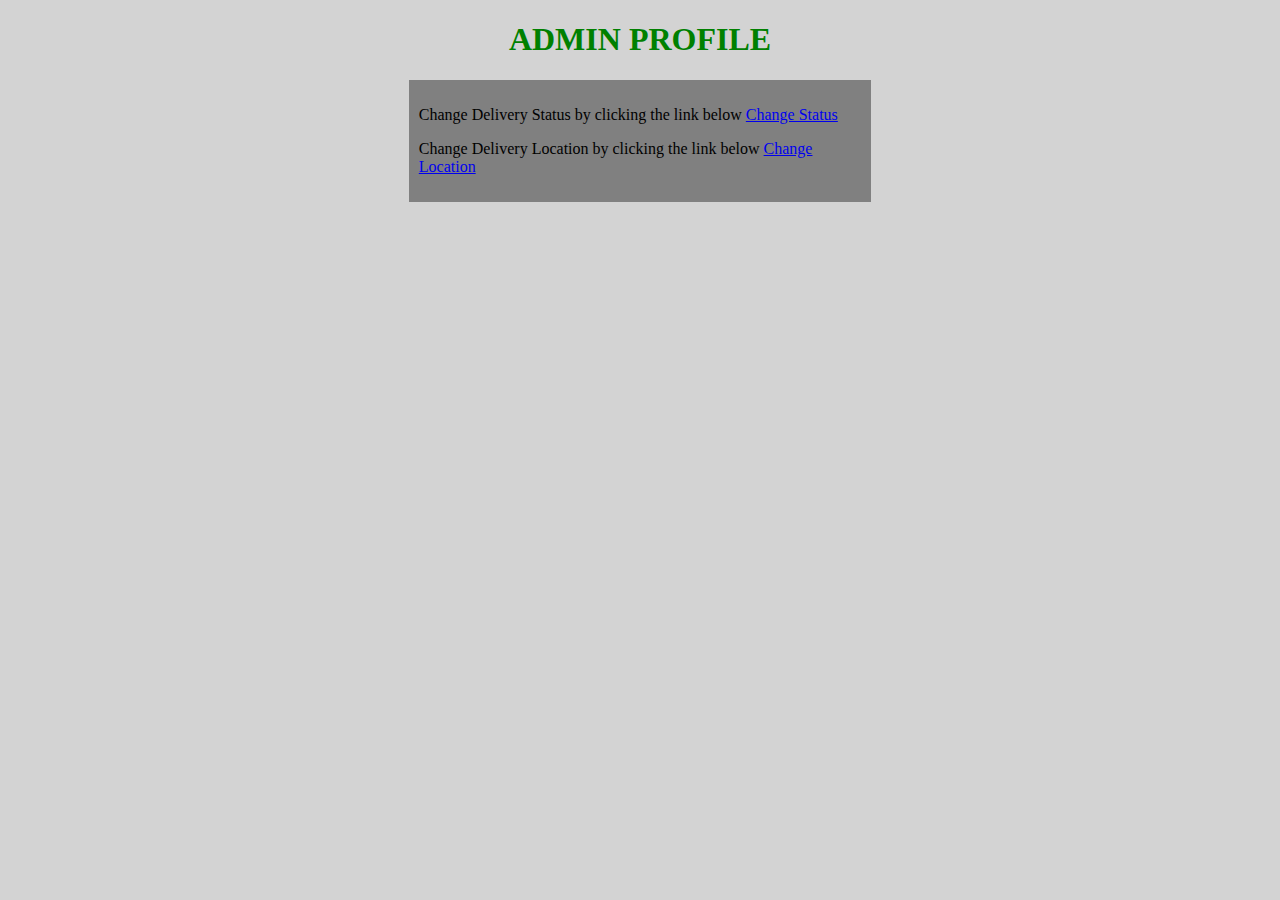
<file: UI/admin.html>
<!DOCTYPE html>
<html>
<head>
<link rel="stylesheet" type="text/css" href="style.css">	


<body>
<h1>ADMIN PROFILE</h1>

<div class="content">
<p>Change Delivery Status by clicking the link below <a href = "status.html">Change Status</a></p>

<p>Change Delivery Location  by clicking the link below <a href = "location.html">Change Location</a></p>
</div>



</body>
</html>
</file>
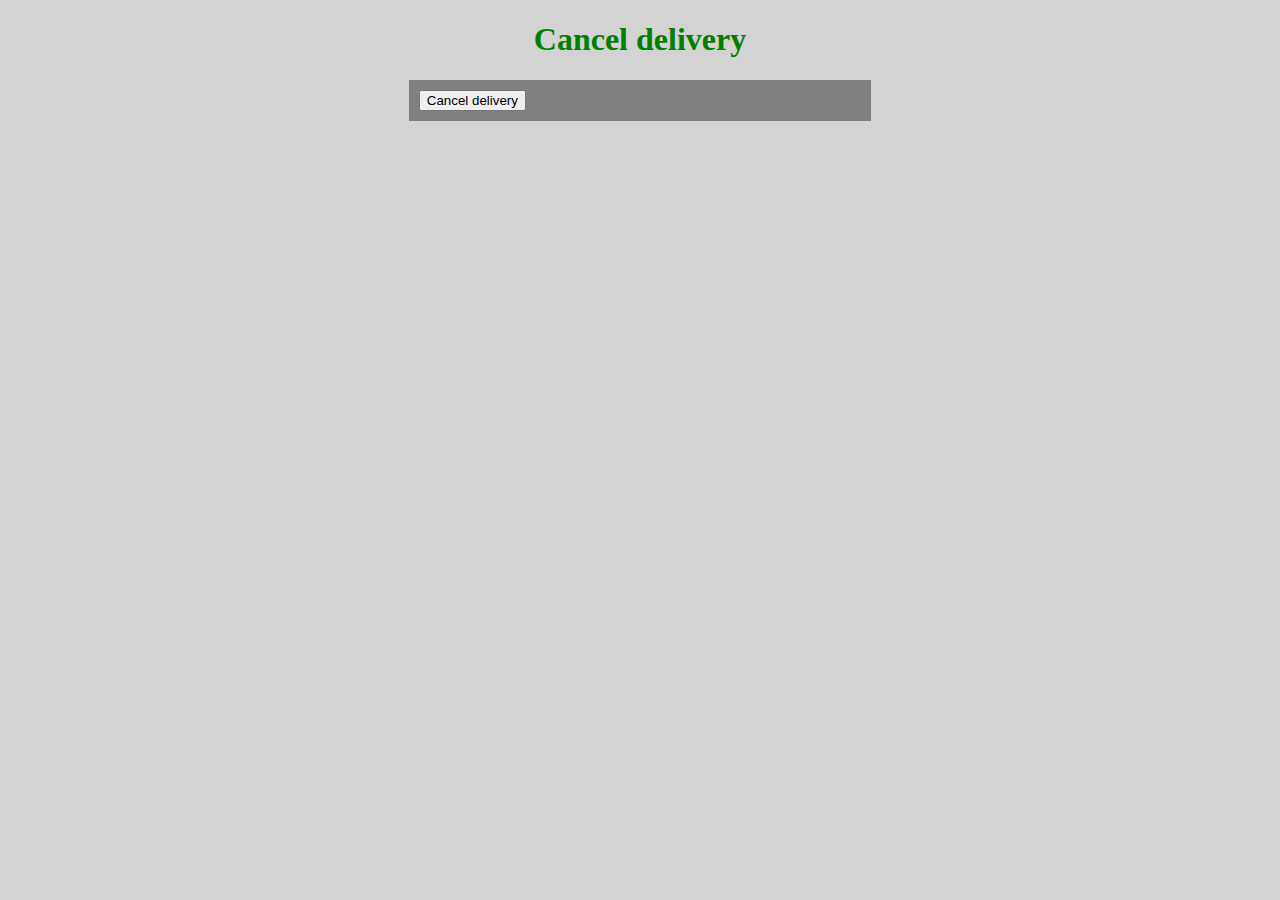
<file: UI/cancel.html>
<!DOCTYPE html>
<html>
<head>
<link rel="stylesheet" type="text/css" href="style.css">	
<body>
<h1>Cancel delivery</h1>
<div class="content">
<input type="button" value="Cancel delivery">
</div>
</body>

	

<html>
</file>
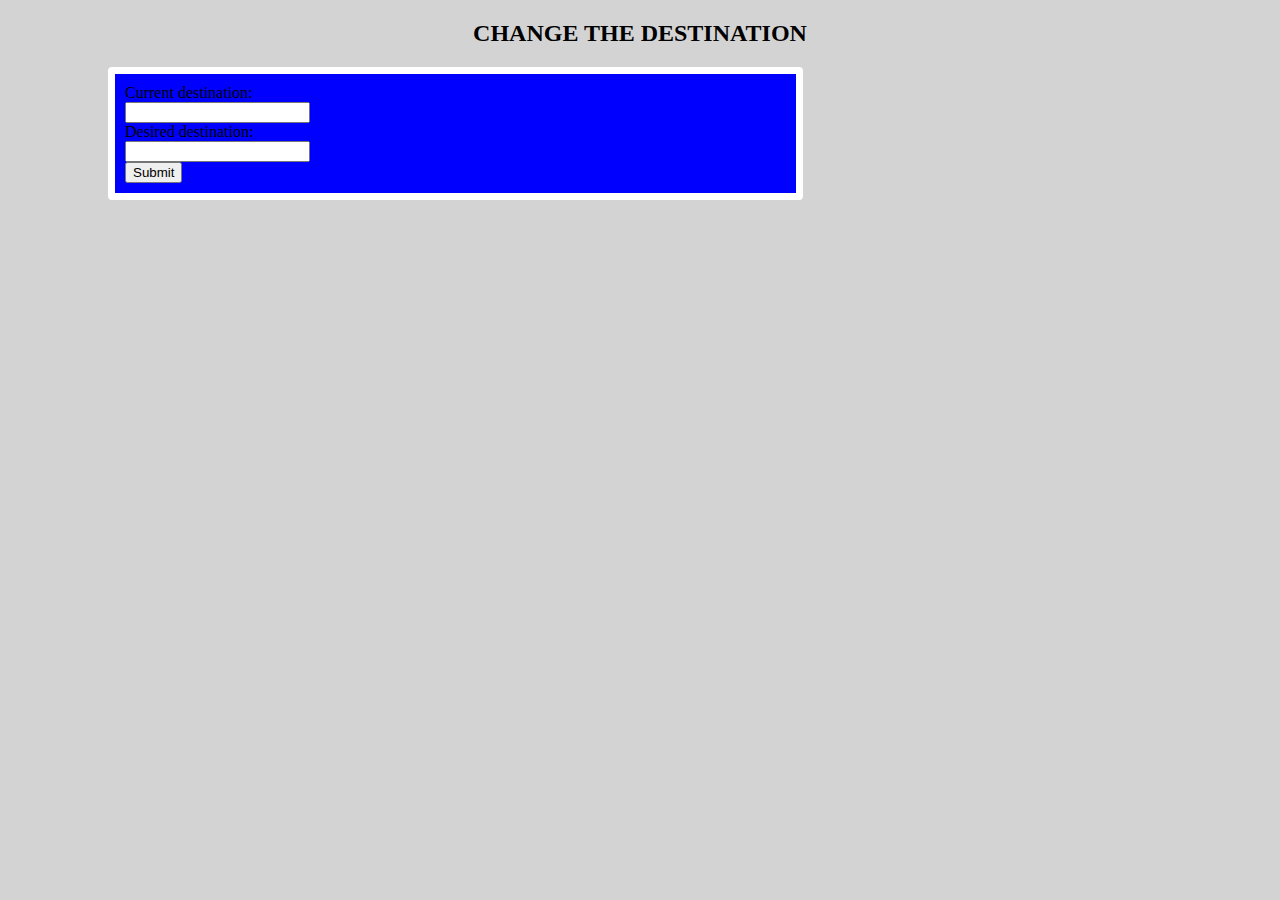
<file: UI/changedestinations.html>
<!DOCTYPE html>
<html>
<head>
<link rel="stylesheet" type="text/css" href="style.css">	
<body>
<h2>CHANGE THE DESTINATION</h2>
<div class="select">
Current destination:<br>
<input type="text" name="location">
<br>
Desired destination:<br>
<input type="text" name="destination">
<br>
<input type="submit"value="Submit">
</div>
</body>
</html>
</file>
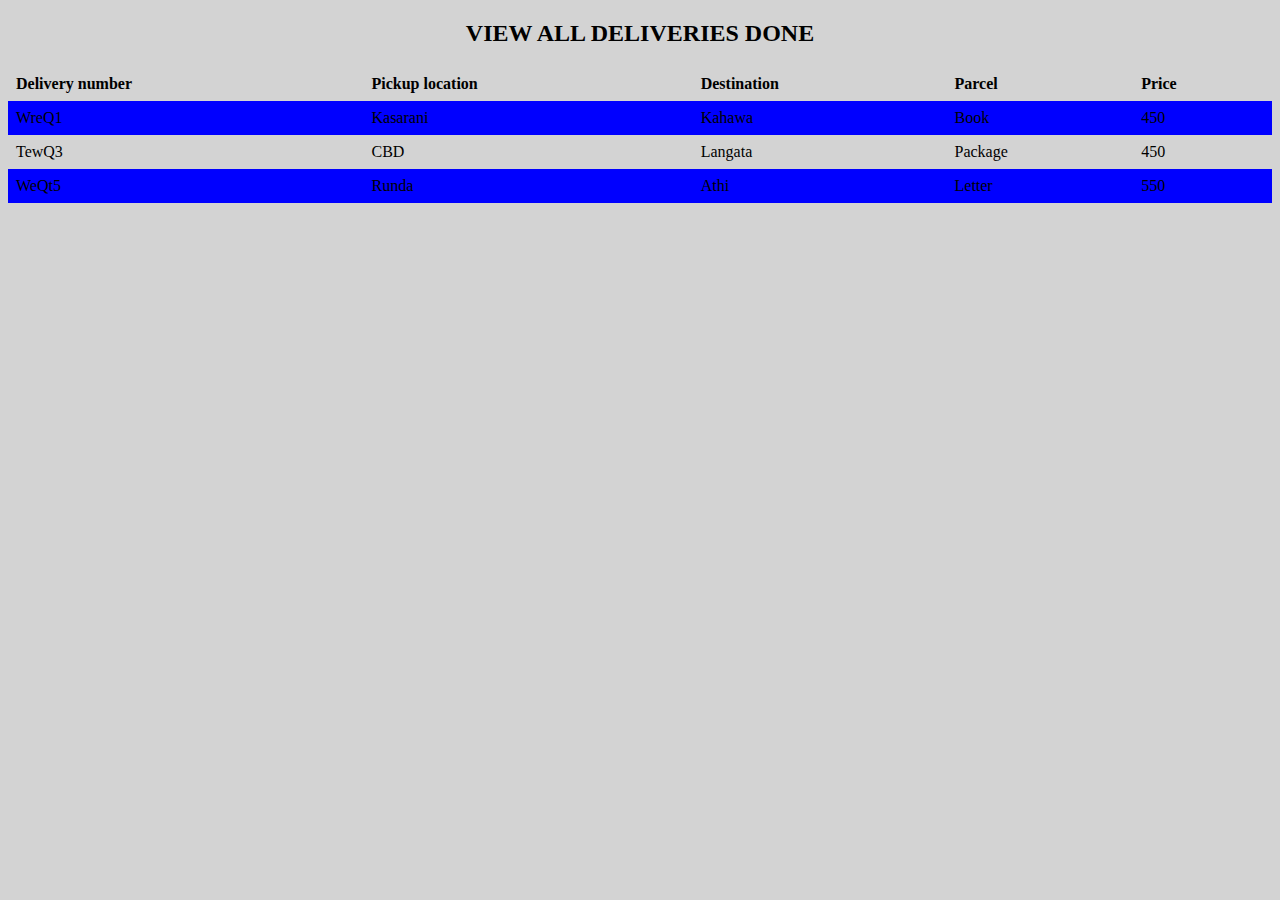
<file: UI/deliveries.html>
<!DOCTYPE html>
<html>
<link rel="stylesheet" type="text/css" href="style.css">

<body>
<h2>VIEW ALL DELIVERIES DONE</h2>
<table>
<tr>
<th>Delivery number</th>
<th>Pickup location</th>
<th>Destination</th>
<th>Parcel</th>
<th>Price</th>
</tr>
<tr>
<td>WreQ1</td>
<td>Kasarani</td>
<td>Kahawa</td>
<td>Book</td>
<td>450</td>
</tr>
<tr>
<td>TewQ3</td>
<td>CBD</td>
<td>Langata</td>
<td>Package</td>
<td>450</td>
</tr>
<tr>
<td>WeQt5</td>
<td>Runda</td>
<td>Athi</td>
<td>Letter</td>
<td>550</td>
</tr>
</table>

</div>
</body> 
</html>
</file>
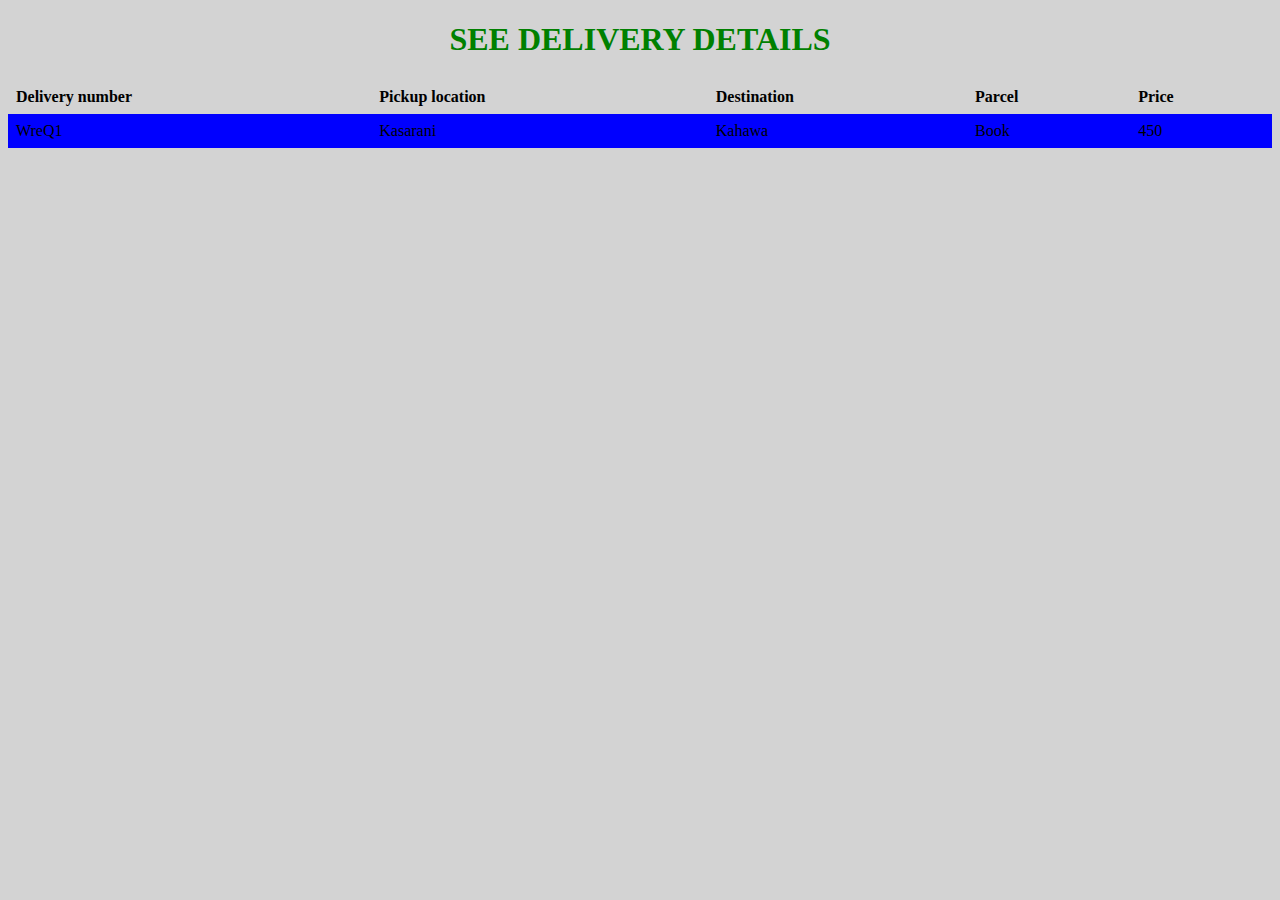
<file: UI/details.html>
<!DOCTYPE html>
<html>
<head>
<link rel="stylesheet" type="text/css" href="style.css">
</head>	
<body>
<h1>SEE DELIVERY DETAILS</h1>
<table>
<tr>
<th>Delivery number</th>
<th>Pickup location</th>
<th>Destination</th>
<th>Parcel</th>
<th>Price</th>
</tr>
<tr>
<td>WreQ1</td>
<td>Kasarani</td>
<td>Kahawa</td>
<td>Book</td>
<td>450</td>
</tr>
	
	



	

<html>
</file>
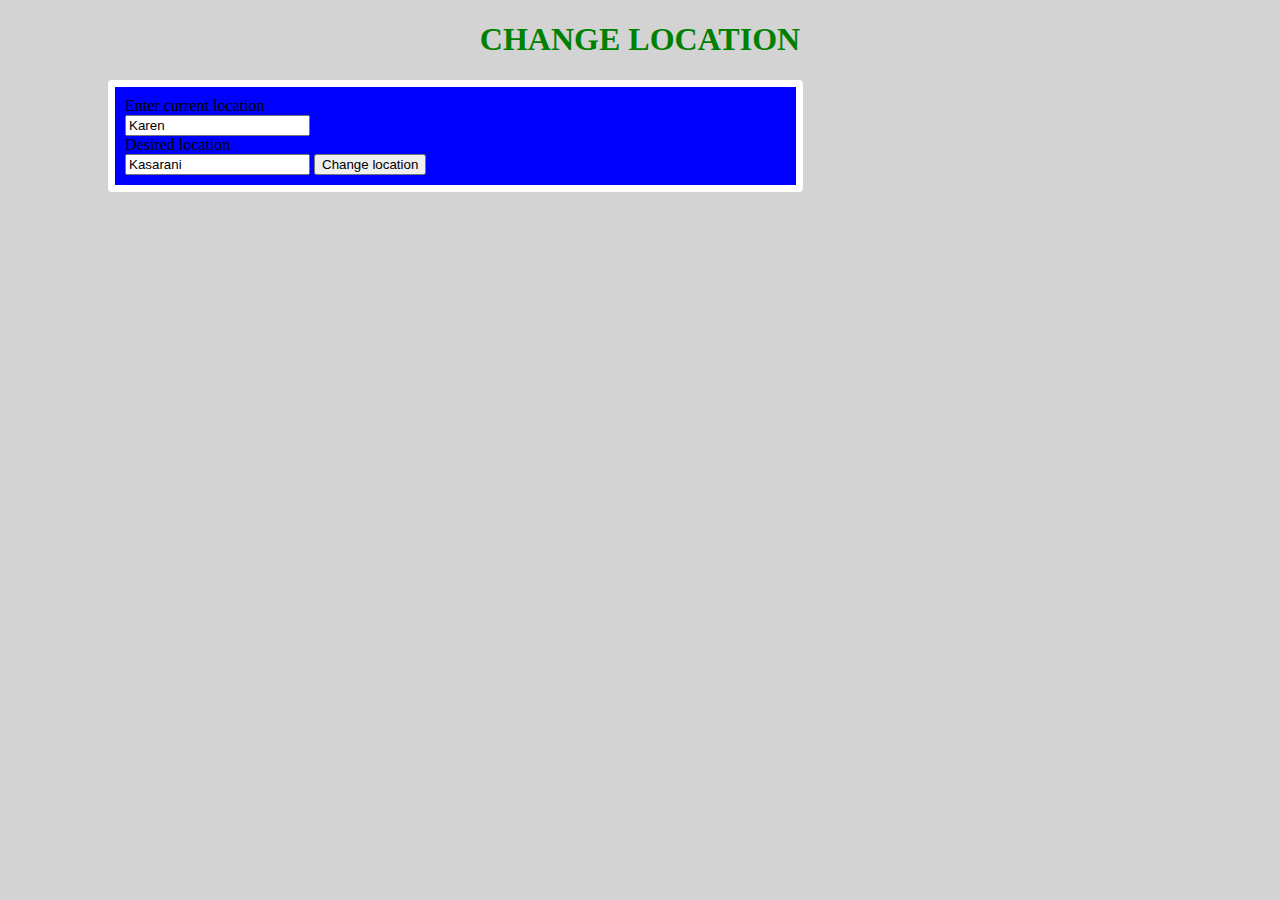
<file: UI/location.html>
<!DOCTYPE html>
<html>
<head>
<link rel="stylesheet" type="text/css" href="style.css">	

	

<body>
<h1>CHANGE LOCATION</h1>
<div class="select">
Enter current location<br>
<input type="text" name="location" value="Karen">
<br>
Desired location<br>
<input type="text" name="location" value="Kasarani">
<input type="submit" value="Change location">
</div>	

</body>
</html>
</file>
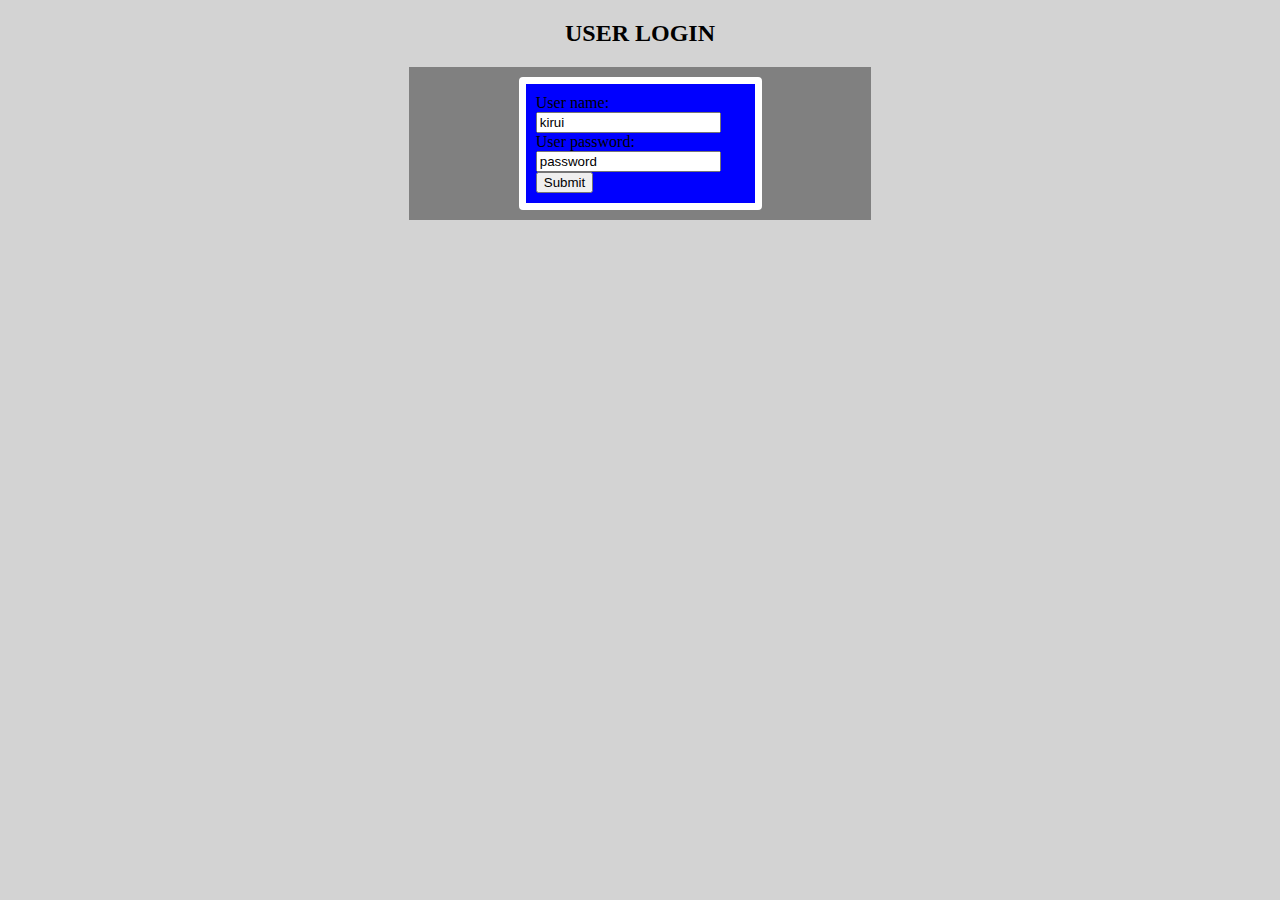
<file: UI/login.html>
<!DOCTYPE html>
<html>
<head>
<link rel="stylesheet" type="text/css" href="style.css">	

</head>
<body>
<h2>USER LOGIN</h2>
<div class="content">
<div class="select">	

User name:<br>
<input type="text" name="Name" value="kirui">
<br>
User password:<br>
<input type="text" name="Pasword"value="password">
<br>
<input type = "submit" value="Submit">
</div>
</div>
</body>
</html>
</file>
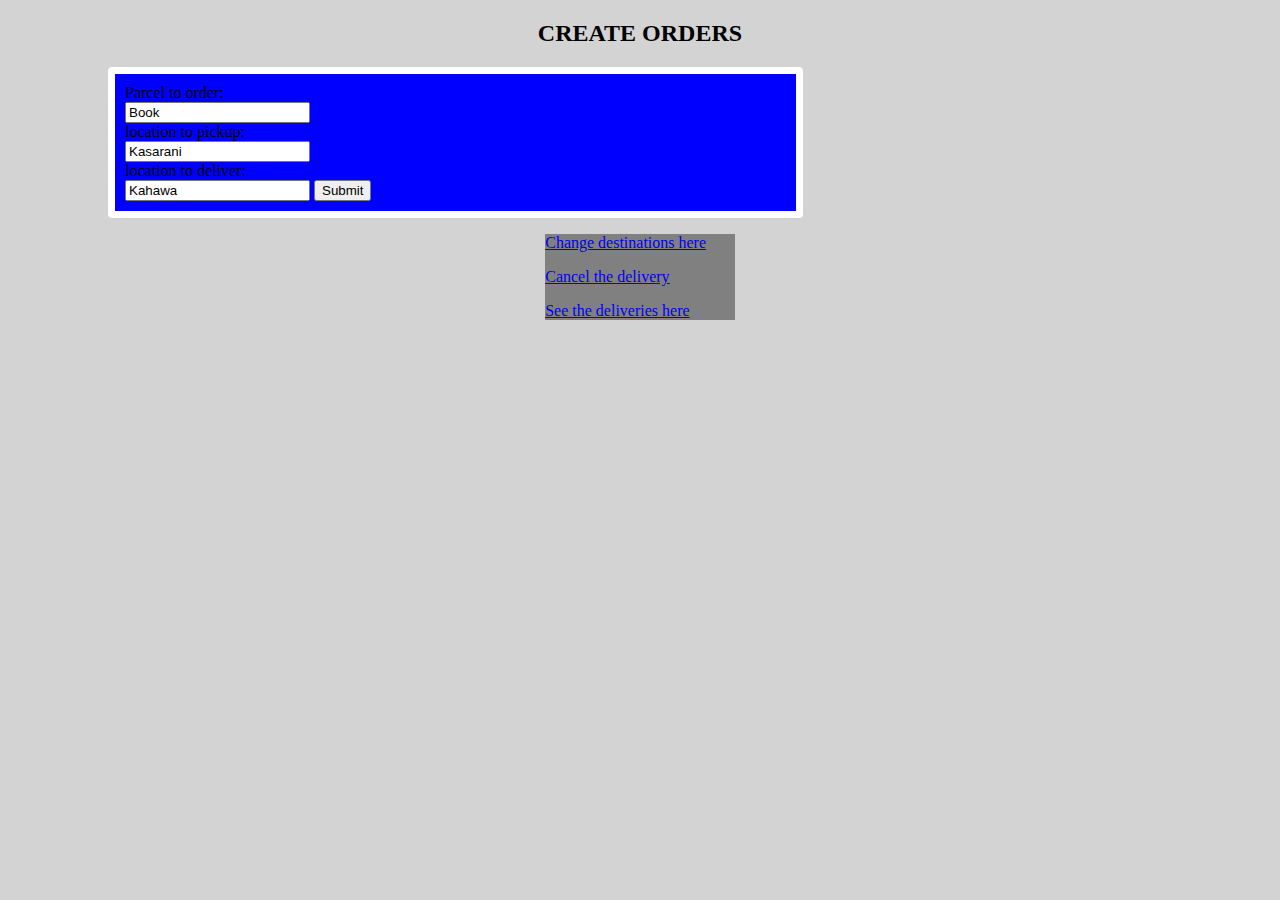
<file: UI/orders.html>
<!DOCTYPE html>
<html>
<head>
<link rel="stylesheet" type="text/css" href="style.css">
</head>	


<body>
<h2>CREATE ORDERS</h2>

<div class="select">

Parcel to order:<br>
<input type="text" name="Parcel" value="Book">
<br>
location to pickup:<br>
<input type="text" name="Location" value="Kasarani">
<br>
location to deliver:<br>
<input type="text" name="location" value="Kahawa">

<input type="submit" value="Submit">
</div>
<div class="content2">
<p><a href= "changedestinations.html">Change destinations here</a></p>
<p><a href = "cancel.html">Cancel the delivery</a></p>
<p><a href = "details.html">See the deliveries here</a></p>
</div>




</body>
</html>
</file>
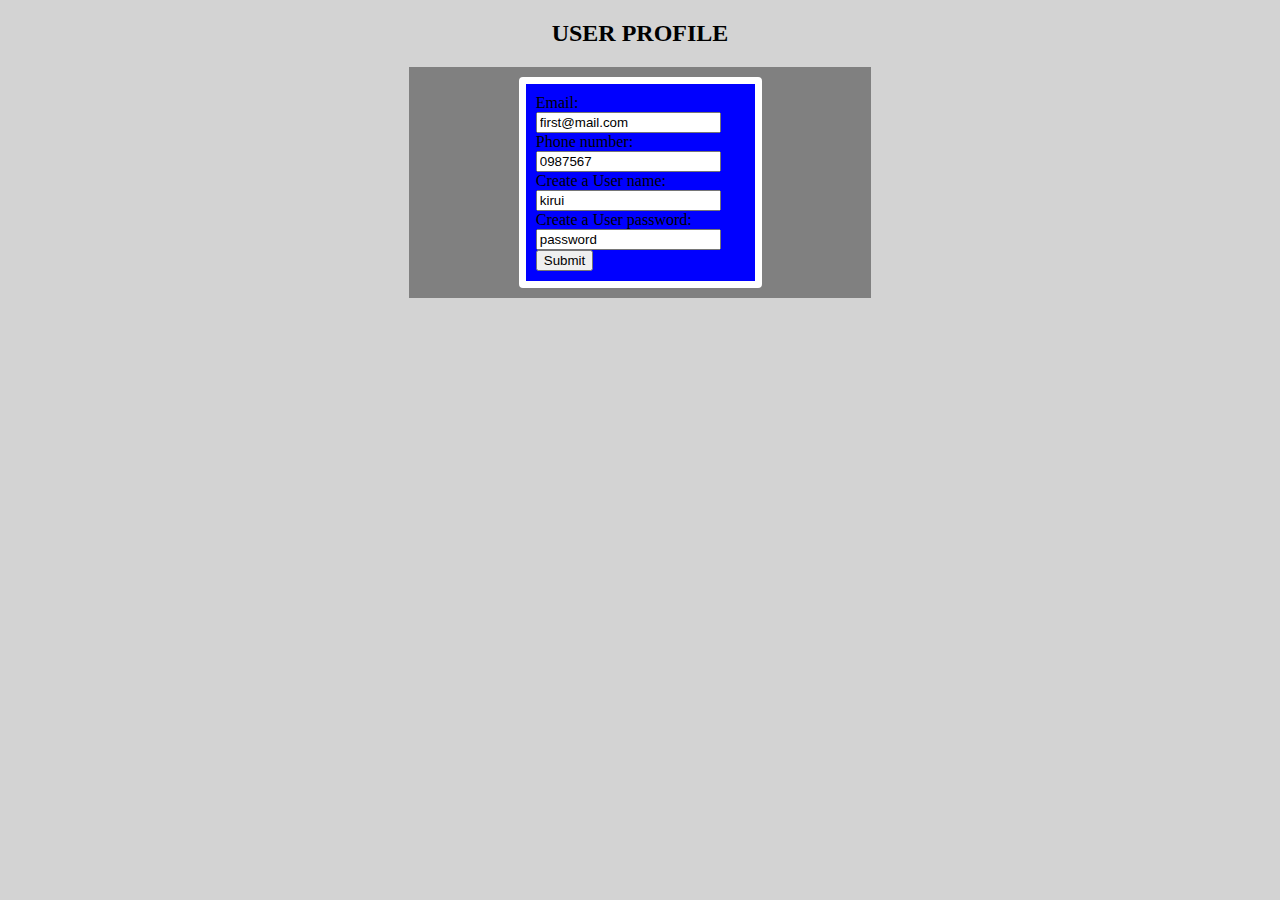
<file: UI/profile.html>
<!DOCTYPE html>
<html>
<head>
<link rel="stylesheet" type="text/css" href="style.css">	



<body>
<h2>USER PROFILE</h2>
<div class="content">

<div class="select">	

Email:<br>
<input type = "text" name="email" value="first@mail.com">
<br>
Phone number:<br>
<input type="text" name="Phone" value="0987567">
<br>
Create a User name:<br>
<input type="text" name="Name" value="kirui">
<br>
Create a User password:<br>
<input type="text" name="Pasword"value="password">
<br>


<input type = "submit" value="Submit">
</div>

</div>
</body>
</html>
</file>
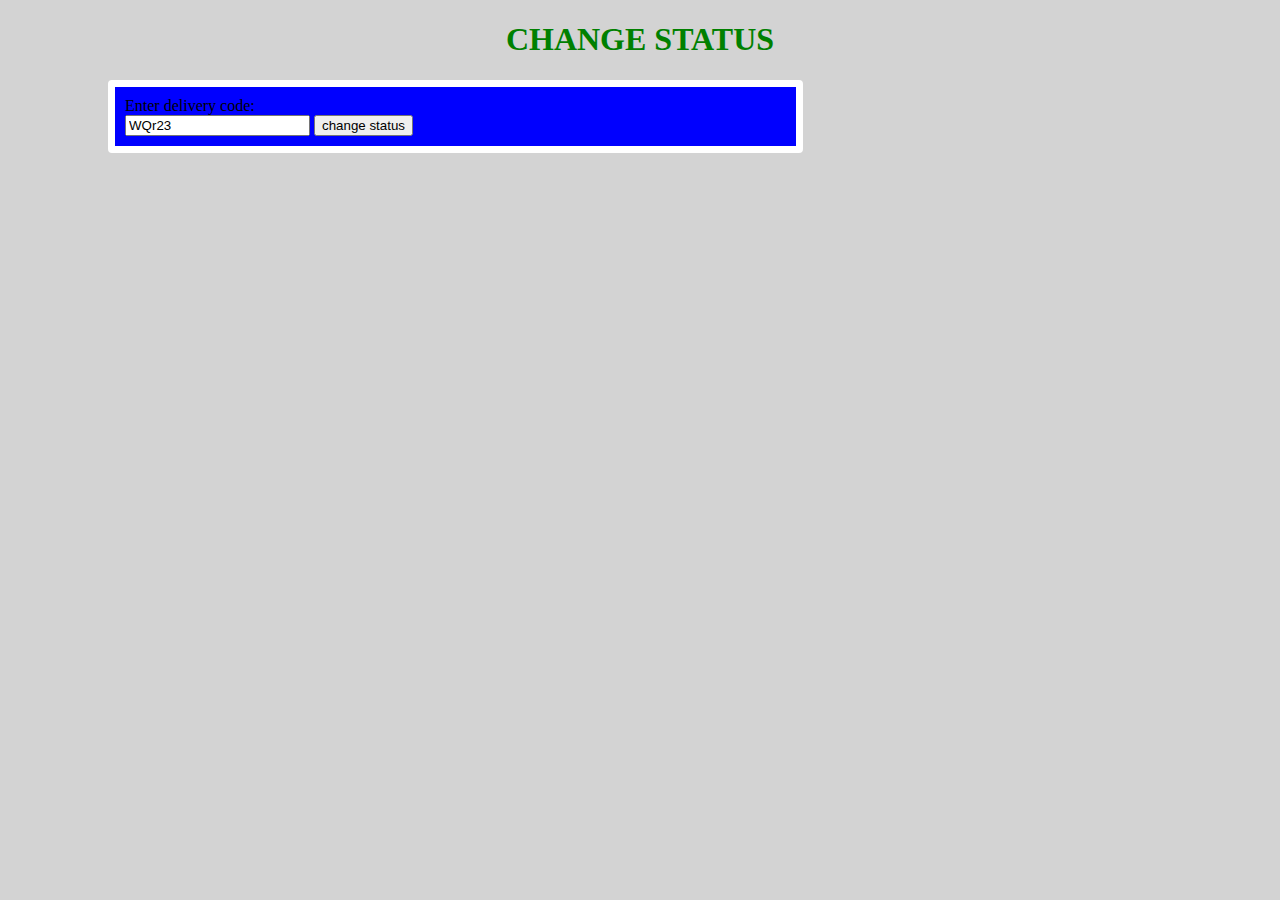
<file: UI/status.html>
<!DOCTYPE html>
<html>
<head>
<link rel="stylesheet" type="text/css" href="style.css">	
<body>
<h1>CHANGE STATUS</h1>
<div class="select">
Enter delivery code:<br>
<input type="text"name="code"value="WQr23">
<input type="submit" value="change status">
</div>
</body>
</html>
</file>
<file: UI/style.css>
body {
	background-color: lightgray;

}
h1{
	color:green;
	text-align: center;

}

.sidebar{
	height:90%;
	width:160px;
	position:fixed;
	background-color: blue;
	z-index: 1;
	top: 0;
	left: 0;
	overflow-x: hidden;
	padding-top: 20px

}
.sidebar a{
	padding: 6px 8px 6px 16px;
	text-decoration: none;
	font-size: 25px;
	color:black;
}

.main{
	margin-left:150px;
	padding: 10%;

}
.responsive{
	max-width: 1000px;
	margin: auto;
	overflow: hidden;
	max-height: auto%;
	
}	
.content{
	width: 35%;
	margin:auto;
	padding: 10px;
	background-color:gray;
	height: 100%;

}
h2{
	text-align: center;
	color:black;
}
.select{
	width:55%;
	padding: 10px;
	margin:auto;
	margin-left: 100px;
	display: inline-block;
	border:7px solid white;
	border-radius: 4px;
	box-sizing: border-box;
	align-content: center;
	background-color: blue;
	height: 10%;
}

.select Submit{
	width: 100%;
	
	color:white;
	padding: 14px 20px;
	margin: 8px 0;
	border: none;
	border-radius: 4px;
	cursor: pointer; 

}
.content2{
	width: 15%;
	margin:auto;

	background-color:gray;
	height: 10%;

}
table{
	border-collapse: collapse;
	width: 100%;
}
th, td{
	text-align: left;
	padding: 8px;
}
tr:nth-child(even){background-color: blue;}

.content3{
	width: 60%;
	margin:auto;
	padding: 100%;
	background-color:gray;
	height: 100%;
	font-size: 24px;
	

}
</file>
